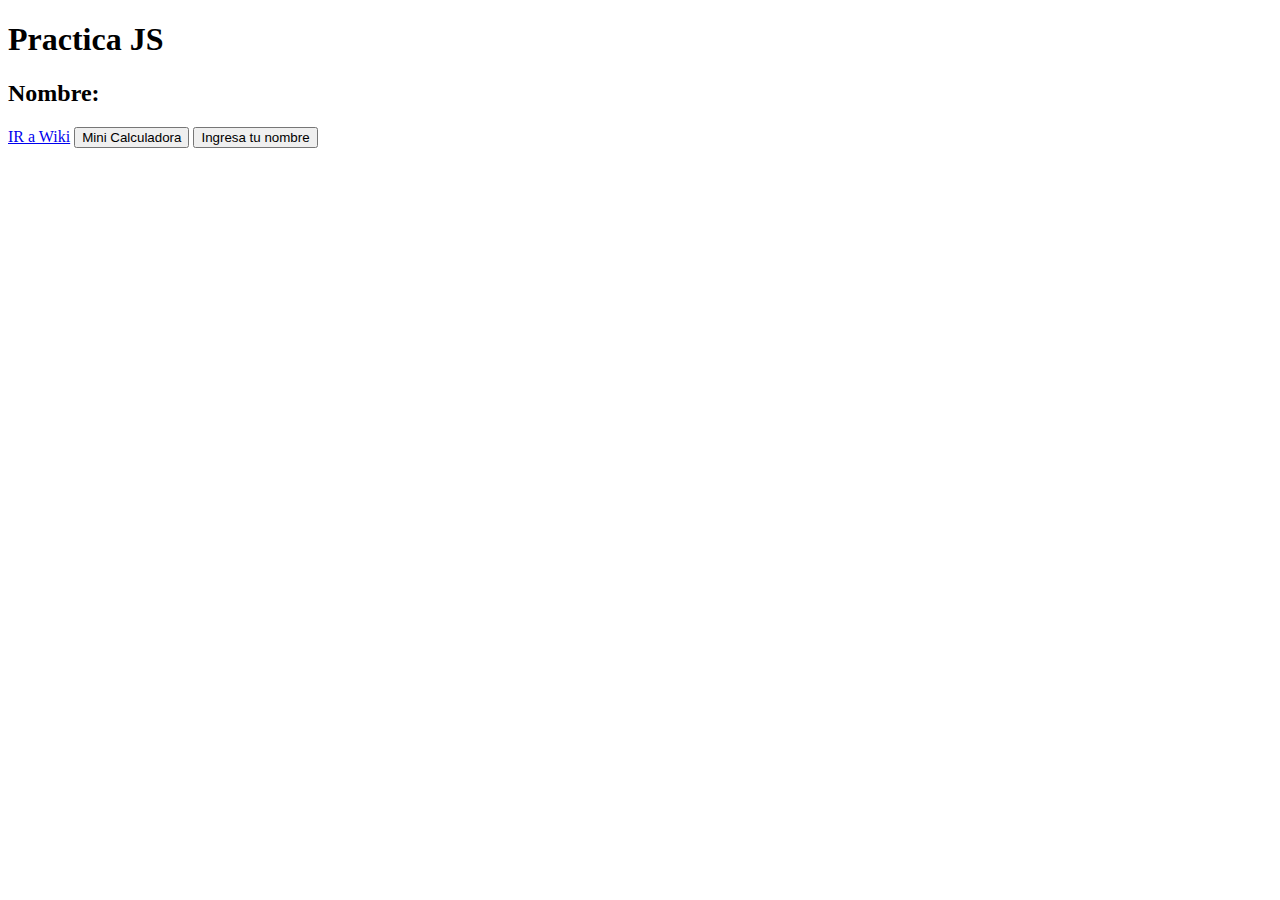
<file: index.html>
<!DOCTYPE html>
<html lang="en">
<head>
    <meta charset="UTF-8">
    <meta http-equiv="X-UA-Compatible" content="IE=edge">
    <meta name="viewport" content="width=device-width, initial-scale=1.0">
    <title>Practica JS</title>
</head>
<body>
    <h1 id="tituloPagina">Practica JS</h1>
    <h2 id="nombre">Nombre: </h2>
    <a href="https://es.wikipedia.org/wiki/Wikipedia:Portada" onclick = "return wiki()"> IR a Wiki</a>
    <button onclick="miniCalculadora()"> Mini Calculadora </button>
    <button id = "btnPrueba">Ingresa tu nombre</button>
    <script src="./assets/js/practica10.js"></script>
</body>
</html>
</file>
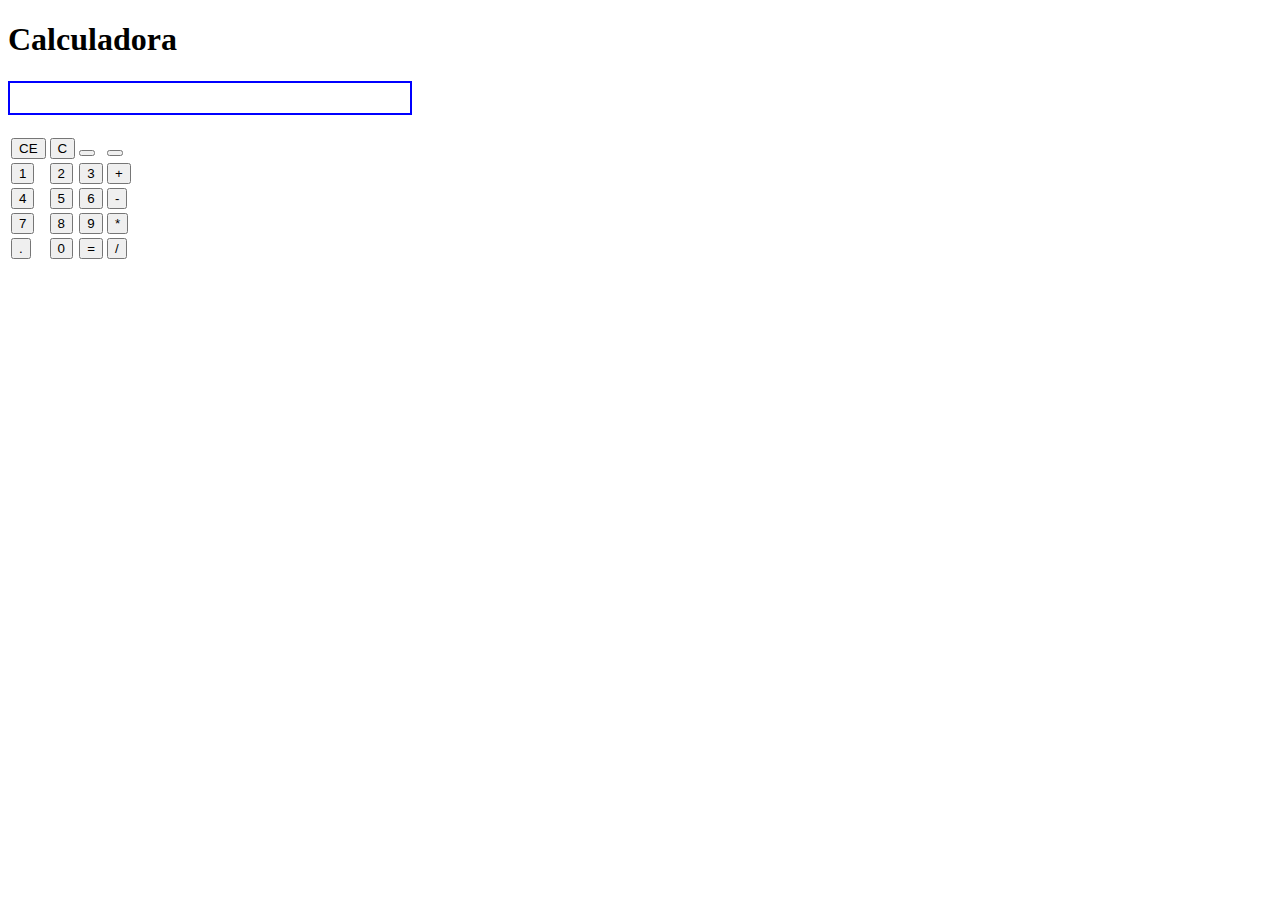
<file: calculadora.html>
<!DOCTYPE html>
<html lang="en">
<head>
    <meta charset="UTF-8">
    <meta http-equiv="X-UA-Compatible" content="IE=edge">
    <meta name="viewport" content="width=device-width, initial-scale=1.0">
    <link rel="stylesheet" href="./assets/css/style.css">
    <title>Calculadora</title>
</head>
<body>
    <h1>Calculadora</h1>
    <h5 id = "historial" class = "historial"></h5>
    <h2 id = "casilla" class = "casilla"></h2>
    <h3 id = "mensajes"></h3>

    <!-- Teclado -->
    <table>
        <tr>
            <td><button id="btnCE">CE</button></td>
            <td><button id="btnClear">C</button></td>
            <td><button></button></td>
            <td><button></button></td>

        </tr>

        <tr>
            <td><button id="btn1">1</button></td>
            <td><button id="btn2">2</button></td>
            <td><button id="btn3">3</button></td>
            <td><button id="btnSuma">+</button></td>

        </tr>
        <tr>
            <td><button id="btn4">4</button></td>
            <td><button id="btn5">5</button></td>
            <td><button id="btn6">6</button></td>
            <td><button id="btnResta">-</button></td>

        </tr>
        <tr>
            <td><button id="btn7">7</button></td>
            <td><button id="btn8">8</button></td>
            <td><button id="btn9">9</button></td>
            <td><button id="btnMult">*</button></td>

        </tr>
        <tr>
            <td><button id="btnPunto">.</button></td>
            <td><button id="btn0">0</button></td>
            <td><button id = "btnIgual">=</button></td>
            <td><button id="btnDiv">/</button></td>

        </tr>
    </table>
    <script src="./assets/js/calculadora.js"></script>
</body>
</html>
</file>
<file: assets/css/style.css>
html {
    margin: 0;
    padding: 0;

}

.casilla{
    border: 2px solid blue;
    width: 400px;
    height: 30px;
}

.historial{
    color: rgb(81, 83, 82);
}
</file>
